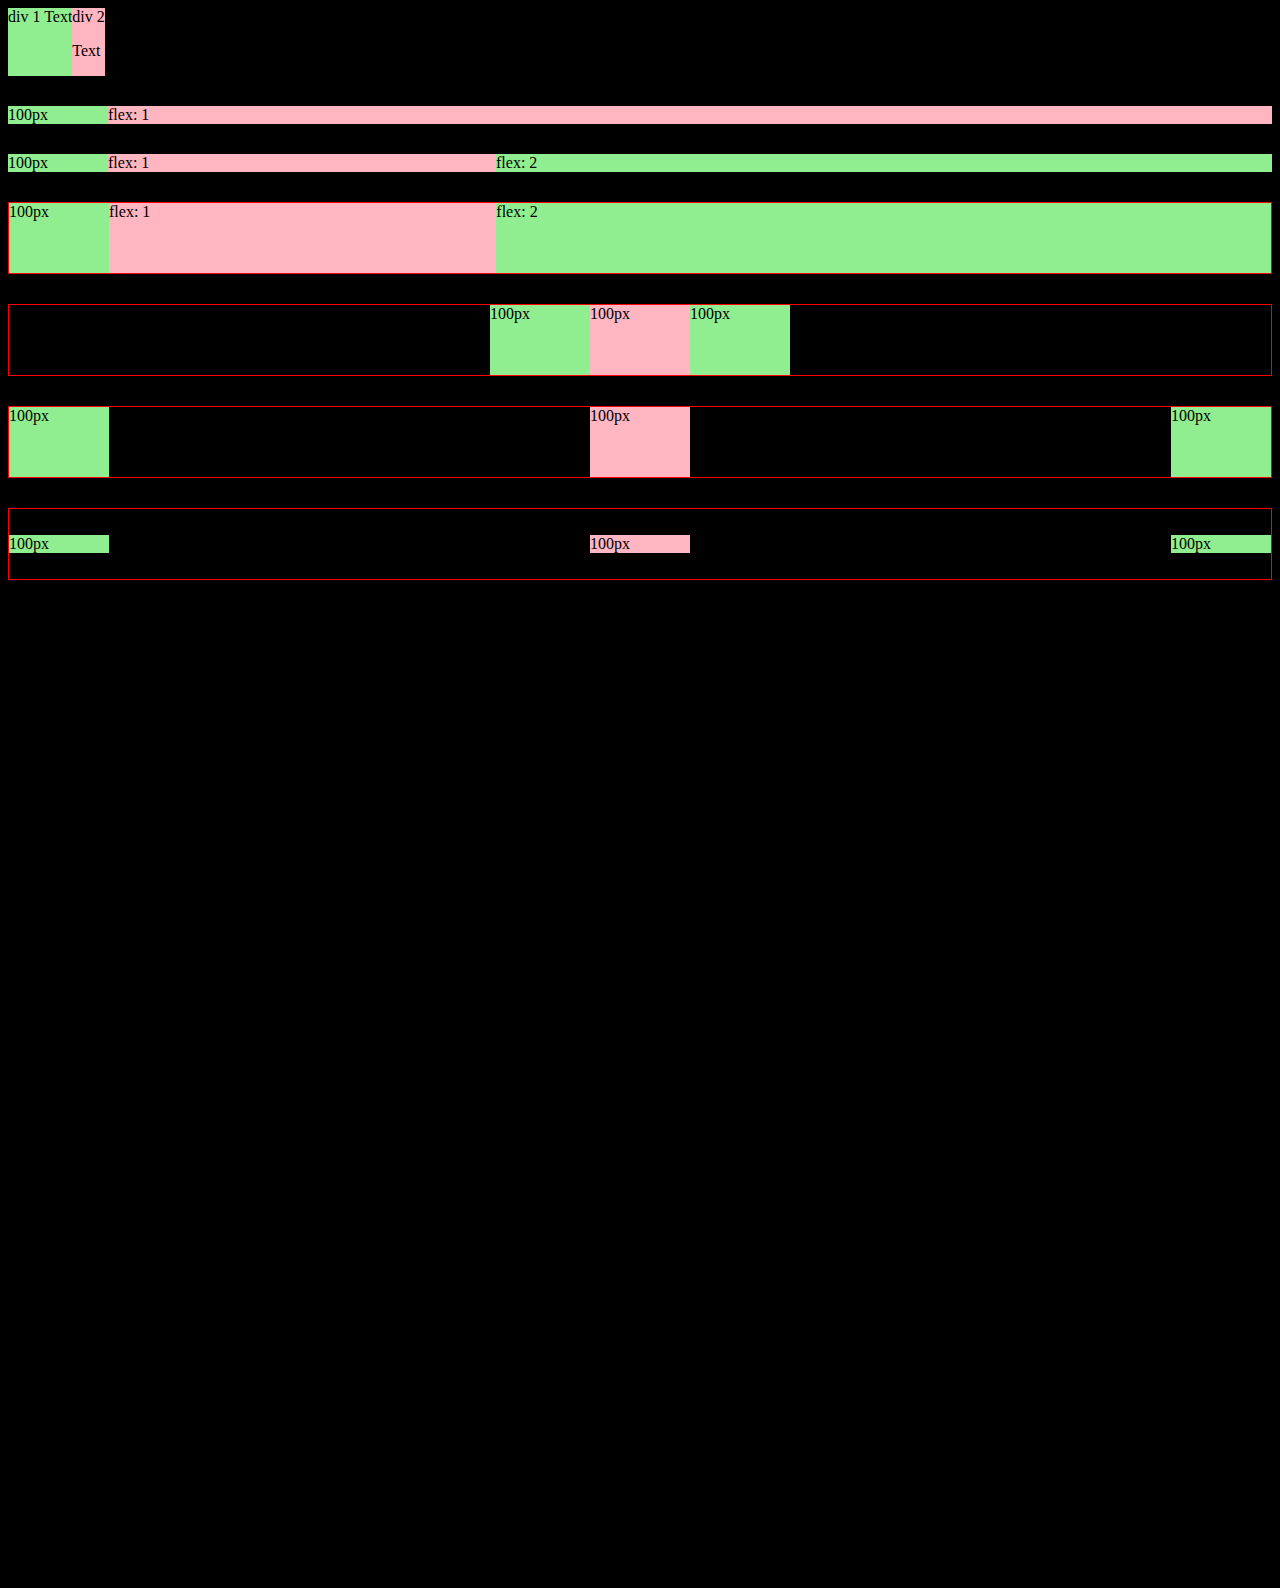
<file: flexboxpractice.html>
<!DOCTYPE html>
<html>
    <head>
        <title>FlexBox Practice</title>
    </head>
    <body style="background-color: black; padding-bottom: 1000px;">

        <div style="
            margin-bottom: 30px;
            display: flex;
            flex-direction: row;">

            <div style="background-color: lightgreen;">div 1 Text</div>
            <div style="background-color: lightpink;">div 2 <p>Text</p></div>
        </div>

        <div style="
                margin-bottom: 30px;
                display: flex;
                flex-direction: row;">

                <div style="background-color: lightgreen; width: 100px">100px</div>
                <div style="background-color: lightpink; flex: 1;">flex: 1</div>
            </div>

        <div style="
            margin-bottom: 30px;
            display: flex;
            flex-direction: row;">

            <div style="background-color: lightgreen; width: 100px">100px</div>
            <div style="background-color: lightpink; flex: 1;">flex: 1</div>   
            <div style="background-color: lightgreen; flex: 2">flex: 2</div>
        </div>

        <div style="
            margin-bottom: 30px;
            height: 70px;
            border-color: red;
            border-width: 1px;
            border-style: solid;
            display: flex;
            flex-direction: row;">

            <div style="background-color: lightgreen; width: 100px">100px</div>
            <div style="background-color: lightpink; flex: 1;">flex: 1</div>   
            <div style="background-color: lightgreen; flex: 2">flex: 2</div>
        </div>

        <div style="
            margin-bottom: 30px;
            justify-content: center;
            height: 70px;
            border-color: red;
            border-width: 1px;
            border-style: solid;
            display: flex;
            flex-direction: row;">

            <div style="background-color: lightgreen; width: 100px">100px</div>
            <div style="background-color: lightpink; width: 100px;">100px</div>   
            <div style="background-color: lightgreen; width: 100px">100px</div>
        </div>

        <div style="
            margin-bottom: 30px;
            justify-content: space-between;
            height: 70px;
            border-color: red;
            border-width: 1px;
            border-style: solid;
            display: flex;
            flex-direction: row;">

            <div style="background-color: lightgreen; width: 100px">100px</div>
            <div style="background-color: lightpink; width: 100px;">100px</div>   
            <div style="background-color: lightgreen; width: 100px">100px</div>
        </div>

        <div style="
            align-items: center;
            justify-content: space-between;
            height: 70px;
            border-color: red;
            border-width: 1px;
            border-style: solid;
            display: flex;
            flex-direction: row;">

            <div style="background-color: lightgreen; width: 100px">100px</div>
            <div style="background-color: lightpink; width: 100px;">100px</div>   
            <div style="background-color: lightgreen; width: 100px">100px</div>
        </div>

    </body>
</html>
</file>
